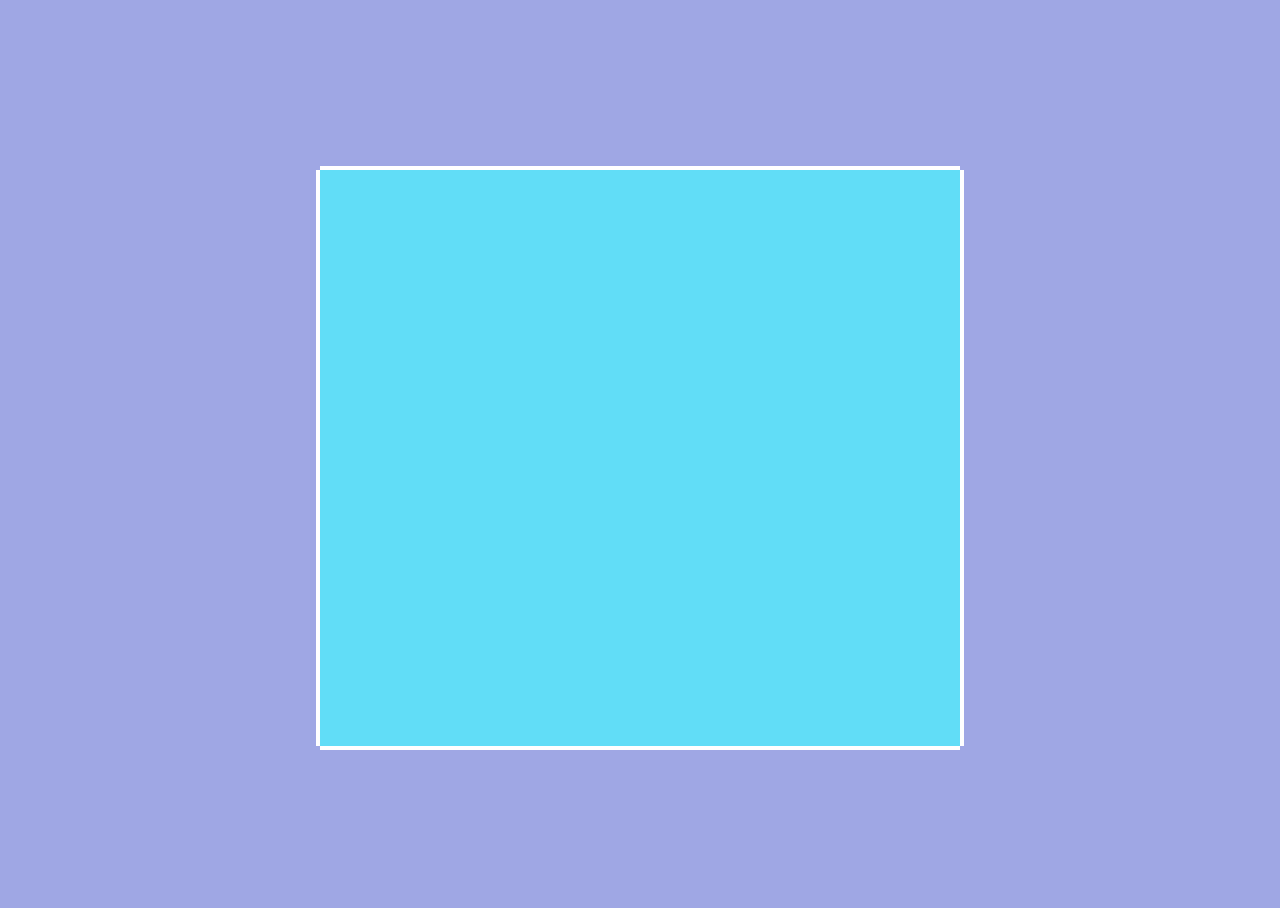
<file: 2D camera following/index.html>
<!DOCTYPE html>
<html lang="en">
<head>
    <meta charset="UTF-8">
    <meta http-equiv="X-UA-Compatible" content="IE=edge">
    <meta name="viewport" content="width=device-width, initial-scale=1.0">
    <title>Document</title>
    <link rel="stylesheet" href="styles.css">
</head>
<body>
    <script src="script.js"></script>
    <div class="frame">
        <div class="corner_topleft"></div>
        <div class="corner_topright"></div>
        <div class="corner_bottomleft"></div>
        <div class="corner_bottomright"></div>
        
        
        <div class="camera">
           <div class="map pixel-art">
              <div class="character" facing="down" walking="true">
                 <div class="shadow pixel-art"></div>
                 <div class="character_spritesheet pixel-art"></div>
              </div>
           </div>
        </div>
    </div>
</body>
</html>
</file>
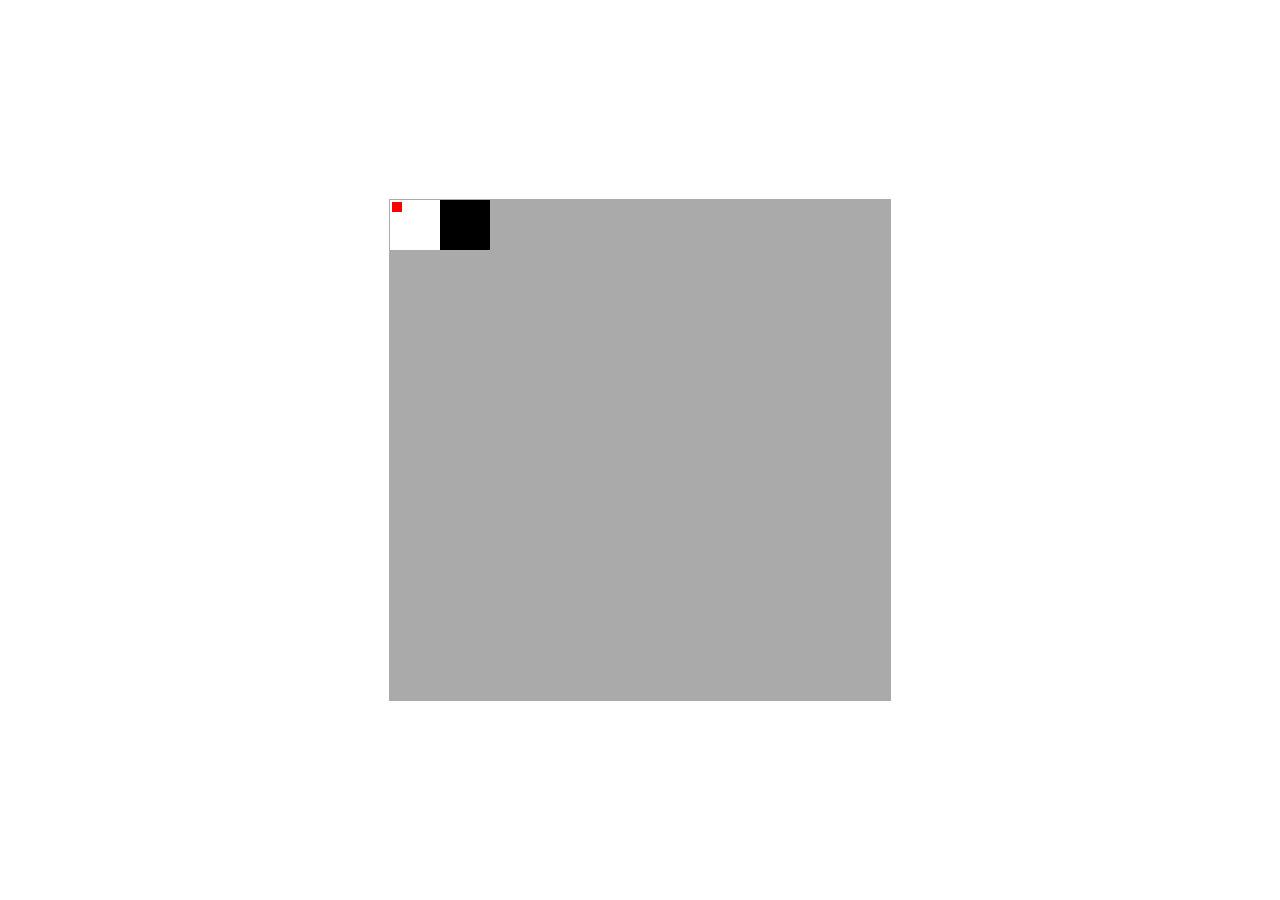
<file: web app testing/index.html>
<!DOCTYPE html>
<html lang="en">
<head>
    <meta charset="UTF-8">
    <meta http-equiv="X-UA-Compatible" content="IE=edge">
    <meta name="viewport" content="width=device-width, initial-scale=1.0">
    <title>testing</title>
    <style>
        canvas {
            border:1px solid #aaaaaa;
            background-color: #aaaaaa;
            padding: 0;
            margin: auto;
            display: block;
            position: absolute;
            top: 0;
            bottom: 0;
            left: 0;
            right: 0;
        }
    </style>
</head>
<body onload="startGame()">
    <script src="script.js"></script>
</body>
</html>
</file>
<file: 2D camera following/styles.css>
:root {
    --pixel-size: 2px;
    --grid-cell: calc( var(--pixel-size) * 16);
    --bg: #9fa7e4;
 }
 @media( min-width: 700px ) {
    :root {
       --pixel-size: 3px;
    }
 }
 @media( min-width: 1000px ) {
    :root {
       --pixel-size: 4px;
    }
 }
 /* @media( min-width: 1000px ) {
    :root {
       --pixel-size: 5px;
    }
 } */
 
 html, body {
    height: 100%;
 }
 
 body {
    background: var(--bg);
    display: flex;
    align-items: center;
    justify-content: center;
 }
 
 .pixel-art {
    image-rendering: pixelated;
 }
 
 .frame {
    /* This is just for Pen decoration */
    width: calc(var(--pixel-size) * 160);
    height: calc(var(--pixel-size) * 144);
    outline: var(--pixel-size) solid #fff;
    z-index:1; 
    position:relative;
 }
 
 .camera {
    width: calc(var(--pixel-size) * 160);
    height: calc(var(--pixel-size) * 144);
    overflow: hidden;
    background: #61ddf7;
    position:relative;
 }
 
 .map {
    image-rendering: pixelated;
    background-image: url("https://assets.codepen.io/21542/CameraDemoMap.png");
    background-size: 100%;
    width: calc(13 * var(--grid-cell));
    height: calc(10 * var(--grid-cell));
    position: relative;
 }
 
 .character {
    width: calc( var(--grid-cell)* 2 );
    height: calc( var(--grid-cell)* 2 );
    position: absolute;
    overflow:hidden;
 }
 
 .shadow {
    width: calc( var(--grid-cell)* 2 );
    height: calc( var(--grid-cell)* 2 );
    position: absolute;
    left:0;
    top:0;
    background: url("https://assets.codepen.io/21542/DemoRpgCharacterShadow.png") no-repeat no-repeat;
    background-size: 100%;
 }
 
 .character_spritesheet {
    position: absolute;
    background: url("https://assets.codepen.io/21542/DemoRpgCharacter.png") no-repeat no-repeat;
    background-size: 100%;
    width: calc( var(--grid-cell)* 8 );
    height: calc( var(--grid-cell)* 8 );
 }
 
 .character[facing="right"] .character_spritesheet {
    background-position-y: calc( var(--pixel-size) * -32 );
 }
 .character[facing="up"] .character_spritesheet {
    background-position-y: calc( var(--pixel-size) * -64 );
 }
 .character[facing="left"] .character_spritesheet {
    background-position-y: calc( var(--pixel-size) * -96 );
 }
 .character[walking="true"] .character_spritesheet {
    animation: walkAnimation 0.6s steps(4) infinite; 
 }
 
 @keyframes walkAnimation {
   from {
     transform: translate3d(0%,0%,0);
   }
   to {
     transform: translate3d(-100%,0%,0);
   }
 }
 
 .dpad {
    position:absolute;
    right: calc(var(--pixel-size) * 2);
    bottom: calc(var(--pixel-size) * 2);
    width: calc(var(--pixel-size) * 37);
    height: calc(var(--pixel-size) * 38);
 }
 .dpad-button {
    appearance:none;
    outline:0;
    border:0;
    background:transparent;
    padding:0;
    cursor:pointer;
 }
 .dpad-button svg {
    display:block;
    height: calc(var(--pixel-size) * 13);
 }
 
 .dpad-button.pressed .Arrow_arrow-inset { stroke:#07c2cc; }
 .dpad-button.pressed .Arrow_arrow-body { stroke:#17dfea; }
 
 .dpad-up {
    position: absolute;
    left: calc(var(--pixel-size) * 12);
    top:0;
 }
 .dpad-down {
    position: absolute;
    bottom:var(--pixel-size);
    left: calc(var(--pixel-size) * 12);
 }
 .dpad-left {
    position: absolute;
    top: calc(var(--pixel-size) * 12);
    left:0;
 }
 .dpad-right {
    position: absolute;
    top: calc(var(--pixel-size) * 12);
    right:0;
 }
 
 .dpad {
    user-select:none;
 }
 
 
 .corner_topleft,
 .corner_topright,
 .corner_bottomleft,
 .corner_bottomright {
    position: absolute;
    width: var(--pixel-size);
    height: var(--pixel-size);
    background: var(--bg);
    z-index:2;
 }
 
 .corner_topleft {
    top: calc(var(--pixel-size) * -1);
    left: calc(var(--pixel-size) * -1);
 }
 .corner_topright {
    top: calc(var(--pixel-size) * -1);
    right: calc(var(--pixel-size) * -1);
 }
 .corner_bottomleft {
    bottom: calc(var(--pixel-size) * -1);
    left: calc(var(--pixel-size) * -1);
 }
 .corner_bottomright {
    bottom: calc(var(--pixel-size) * -1);
    right: calc(var(--pixel-size) * -1);
 }
</file>
